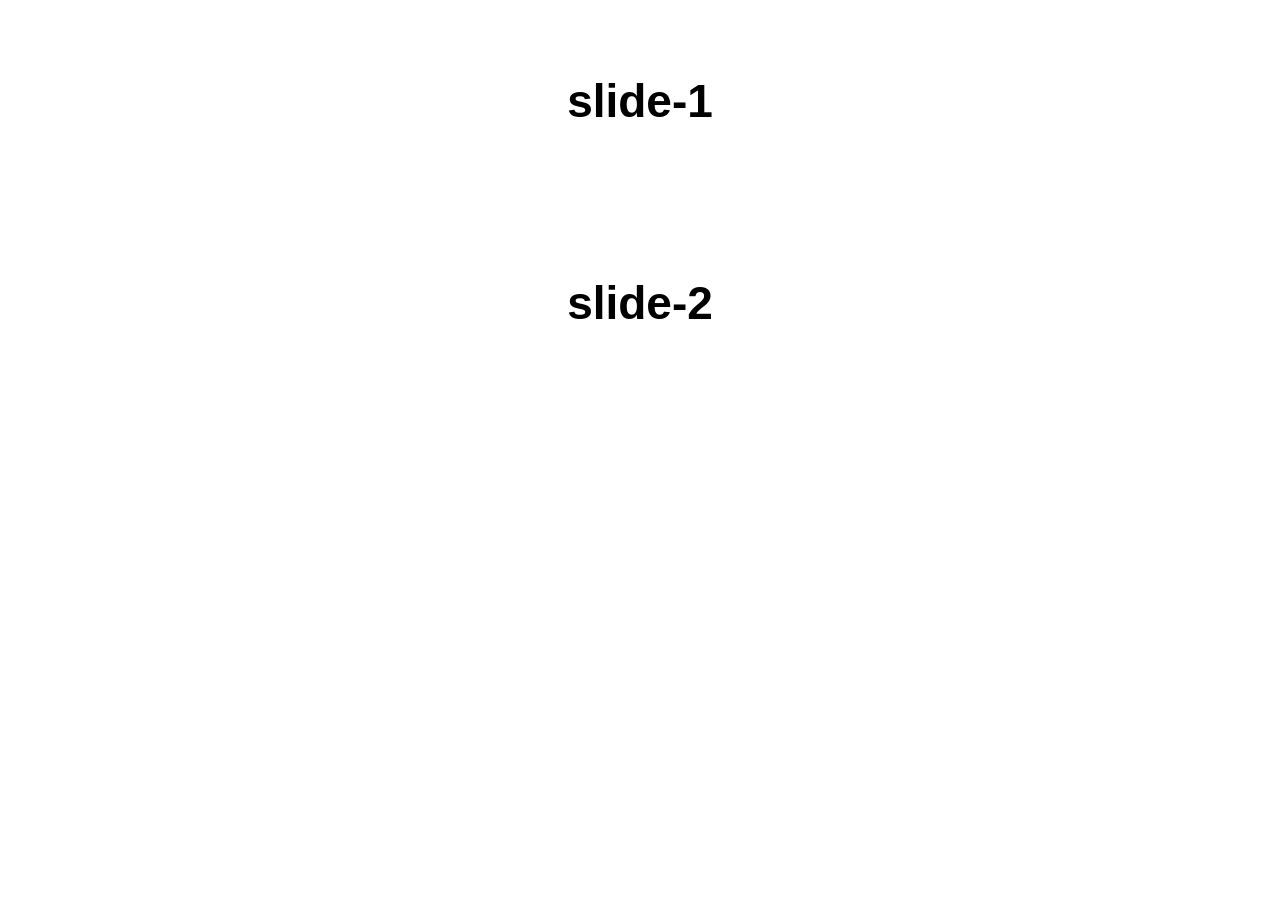
<file: index.html>
<!DOCTYPE html>
<html lang="en">
<head>
    <meta charset="UTF-8">
    <title>simple router demo</title>
    <meta name="viewport" content="width=750, target-densitydpi=device-dpi, user-scalable=no">
    <meta name="format-detection" content="telephone=no">
    <meta content="email=no" name="format-detection" />

    <!-- styleSheet width version(or md5)-->
    <link rel="stylesheet" href="css/main.css?20160309105852"/>

</head>
<body ontouchstart="" style="visibility: hidden;">
<div class="portrait">
    <div class="inner">
        <div class="swiper-container">
            <div class="swiper-wrapper">
                <div class="swiper-slide">
                    <div class="flexbox">
                    <span>slide-1</span>
                    </div>
                </div>
                <div class="swiper-slide">
                    <div class="flexbox">
                    <span>slide-2</span>
                    </div>
                </div>
            </div>
        </div>
    </div>
    
</div><!--end .portrait-->
<div class="landscape" style="display:none;">
    <div class="flexbox">
        <span>竖屏体验更佳</span>
    </div>
</div>
<!-- script with version(or md5)-->
<script src="js/main.js?20160309105852"></script>
</body>
</html>
</file>
<file: css/main.css>
@charset "UTF-8";
* {
    margin: 0;
    padding: 0;
    border: 0;
    -webkit-user-select: text;
}
[micro-template],[micro-template-child]>*,[ntes-template],[ntes-template-child]>*{
    display: none !important;
}
a,img{
    -webkit-touch-callout: none;/*禁用长按弹出系统菜单*/
}
*, :after, :before {
    box-sizing:border-box;
    -webkit-box-sizing: border-box;/*高宽不算padding,margin*/
    -webkit-text-size-adjust: none;
    -webkit-tap-highlight-color: rgba(0, 0, 0, 0);
}
body, html {
    height: 100%;/*高度必须为100%*/
    width: 100%;
    overflow: hidden;
    font-family: "Helvetica Neue","Verdana","Arial","Hiragino Sans GB","WenQuanYi Micro Hei","Heiti SC",STHeiti,"Microsoft Yahei",SimSun,sans-serif;
    font-size: 16px;
    font-weight: normal;
}
section,p,div{
    max-height: 999999px;
}
textarea,input[type="password"],input[type="text"]{
    resize: none;/*禁用可缩放*/
    outline: none;/*禁用发光效果*/
    -webkit-appearance: none;/*禁用增加外观效果*/
    white-space: pre-wrap;
    word-wrap: break-word;
    background: #fff;
    overflow: scroll;
}
audio{width: 0;height:0;padding: 0;margin: 0;opacity: 0;visibility: hidden;display: none;position: absolute;top:0;left:0;}
body{
    width: 750px;
    margin: 0 auto;
    visibility: hidden;
}
body.ready{
    visibility: visible !important;
}
.portrait{
    width: 100%;
    position: relative;
    overflow:hidden;
}
.ellipsis {
    text-overflow: ellipsis;
    display: block;
    white-space: nowrap;
    overflow: hidden;
}

a {
    text-decoration: none;
}

.fix-break-word,p{
    background-image: url('about:blank');
    display: block !important;
    background-color: transparent;
    word-break: break-all;
}
.dis-sel-text,.dis-sel-text *{
    -webkit-user-select: none;
}

.flexbox{
    display: -webkit-box;      /* OLD - iOS 6-, Safari 3.1-6 */
    display: -moz-box;         /* OLD - Firefox 19- (buggy but mostly works) */
    display: -ms-flexbox;      /* TWEENER - IE 10 */
    display: -webkit-flex;     /* NEW - Chrome */
    display: flex;             /* NEW, Spec - Opera 12.1, Firefox 20+ */
}

.landscape{
    display: none;
    width: 100%;
    height: 100%;
    background: rgba(0, 0, 0, .9);
    text-align: center;
    color: #fff;
    font-size: 40px;
}
@media all and (orientation:landscape){
    .mobile .portrait{
        display: none;
    }
    .mobile .landscape{
        display: block !important;
    }
    .mobile .landscape .flexbox{
        height: 100%;
        -webkit-align-items: center;
        align-items: center;
        -webkit-justify-content: center;
        justify-content: center;
    }
}

.portrait{
    height: 100%;
}

.swiper-slide>.flexbox{
    height: 100%;
    flex-direction: column;
    -webkit-align-items: center;
    align-items: center;
    -webkit-justify-content: center;
    justify-content: center;
    line-height: 2.2;
    font-size: 46px;
    font-weight: bold;
}


.swiper-container-android .swiper-slide, .swiper-wrapper {
    -webkit-transform: translate3d(0px, 0, 0);
    transform: translate3d(0px, 0, 0);
}

.transition-normal{
    -webkit-transition: -webkit-transform .6s ease;
    transition: transform .6s ease;
}
</file>
